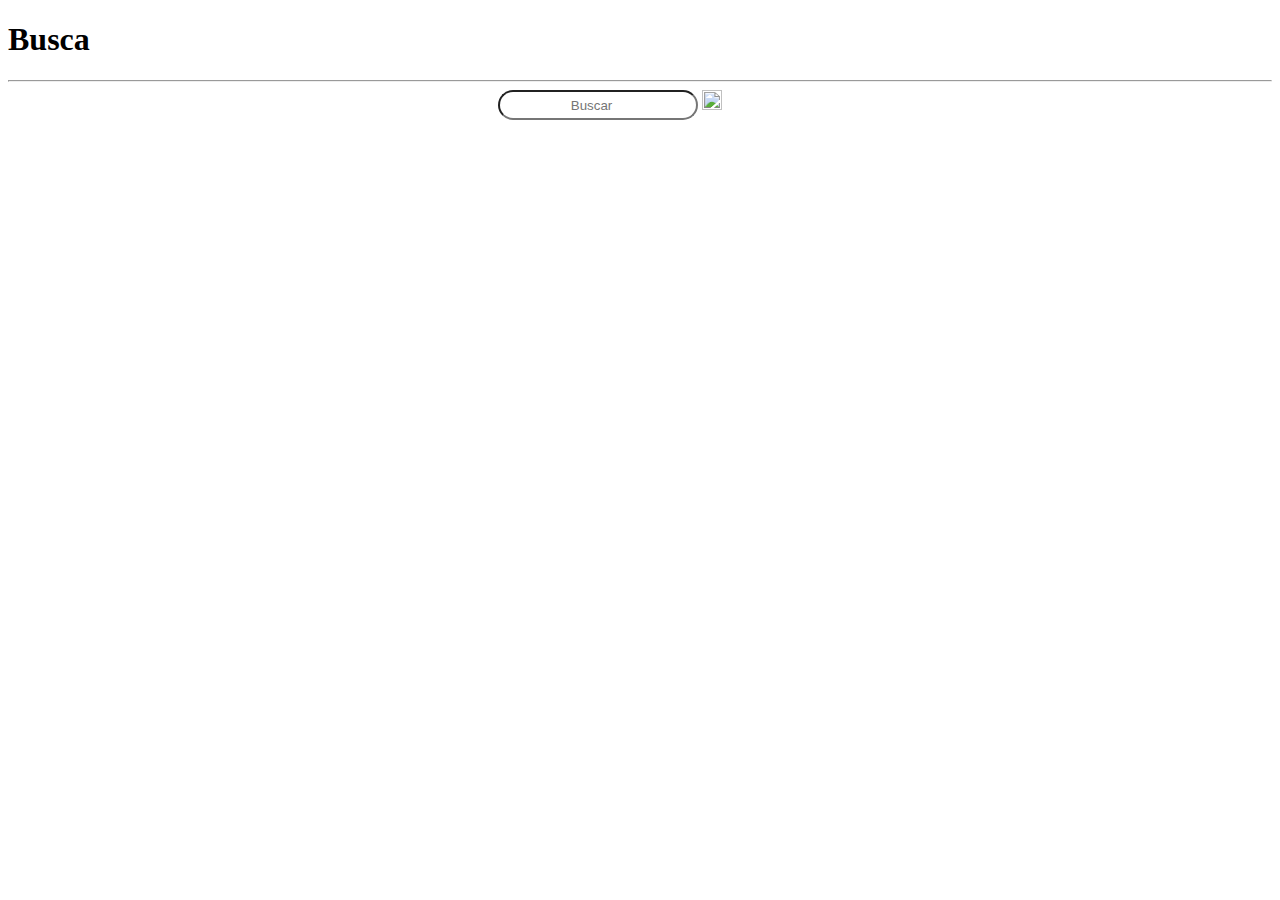
<file: busca.html>
<!DOCTYPE html>
<html lang="en">
<head>
    <meta charset="UTF-8">
    <meta name="viewport" content="width=device-width, initial-scale=1.0">
    <title>Busca</title>
    <link rel="stylesheet" href="./busca.css">


</head>
<body>
    <h1>Busca</h1>
   <hr>
   <form action=""></form>
   <input id="outro" name type="search" placeholder="Buscar">
<input type="image" src="https://cdn-icons-png.flaticon.com/256/64/64673.png" alt="">
<span class="fa fa-search checked"></span>
    
    
</body>
</html>
</file>
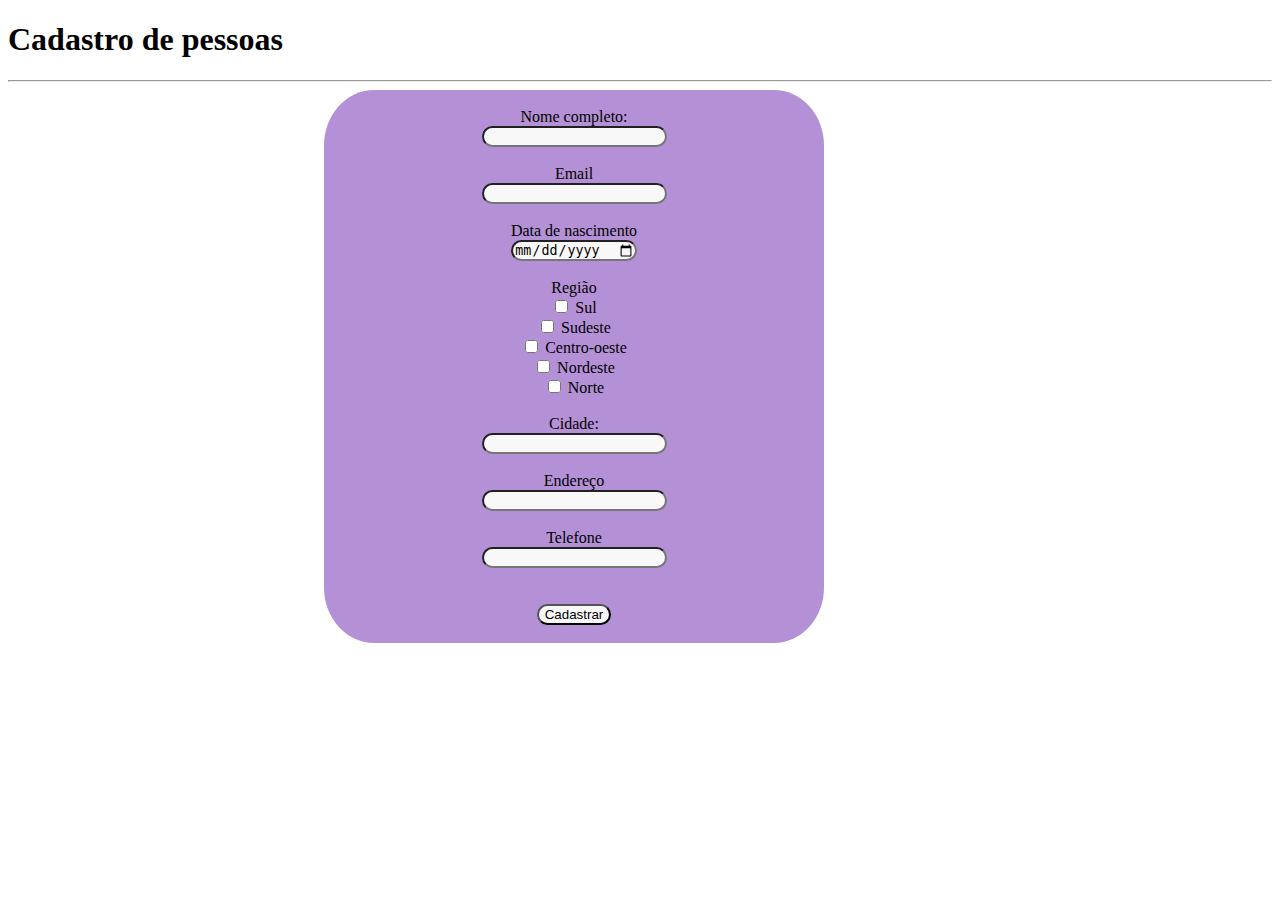
<file: cad-pessoa.html>
<!DOCTYPE html>
<html lang="en">
<head>
    <meta charset="UTF-8">
    <meta name="viewport" content="width=device-width, initial-scale=1.0">
    <title>Cadastro</title>
    <link rel="stylesheet" href="./cad-pessoa.css">
</head>
<body>
  
  <h1>Cadastro de pessoas</h1>
  <hr>
  <form action="./index.html" method="post"> 
      <div id="cad-pessoa">
      <br>
      <form>
    <label for="fname">Nome completo:</label><br>
    <input type="text" id="fname" name="fname"><br>
    <br>
    
    <label for="fname">Email</label><br>
    <input type="email" id="fname" name="fname"><br>
    <br>

    <label for="fname">Data de nascimento</label><br>
    <input type="date" name="" id=""><br>
    <br>


    <label for="fname">Região</label><br>
   <input type="checkbox" name="Sul" id=""> Sul <br>
   <input type="checkbox" name="Sul" id=""> Sudeste <br>
   <input type="checkbox" name="Sul" id=""> Centro-oeste <br>
   <input type="checkbox" name="Sul" id=""> Nordeste <br>
   <input type="checkbox" name="Sul" id=""> Norte <br>
    <br>

    <label for="fname">Cidade:</label><br>
    <input type="text" id="fname" name="fname"><br>
    <br>
    
    <label for="fname">Endereço</label><br>
    <input type="text" id="fname" name="fname"><br>
    <br>
    
    <label for="fname">Telefone</label><br>
    <input type="tel"><br>
    <br>
    
    <br>
    <input type="submit" value="Cadastrar">
    <br>
    <br>
    
  </div>
  </form>
  
</body>
</html>
</file>
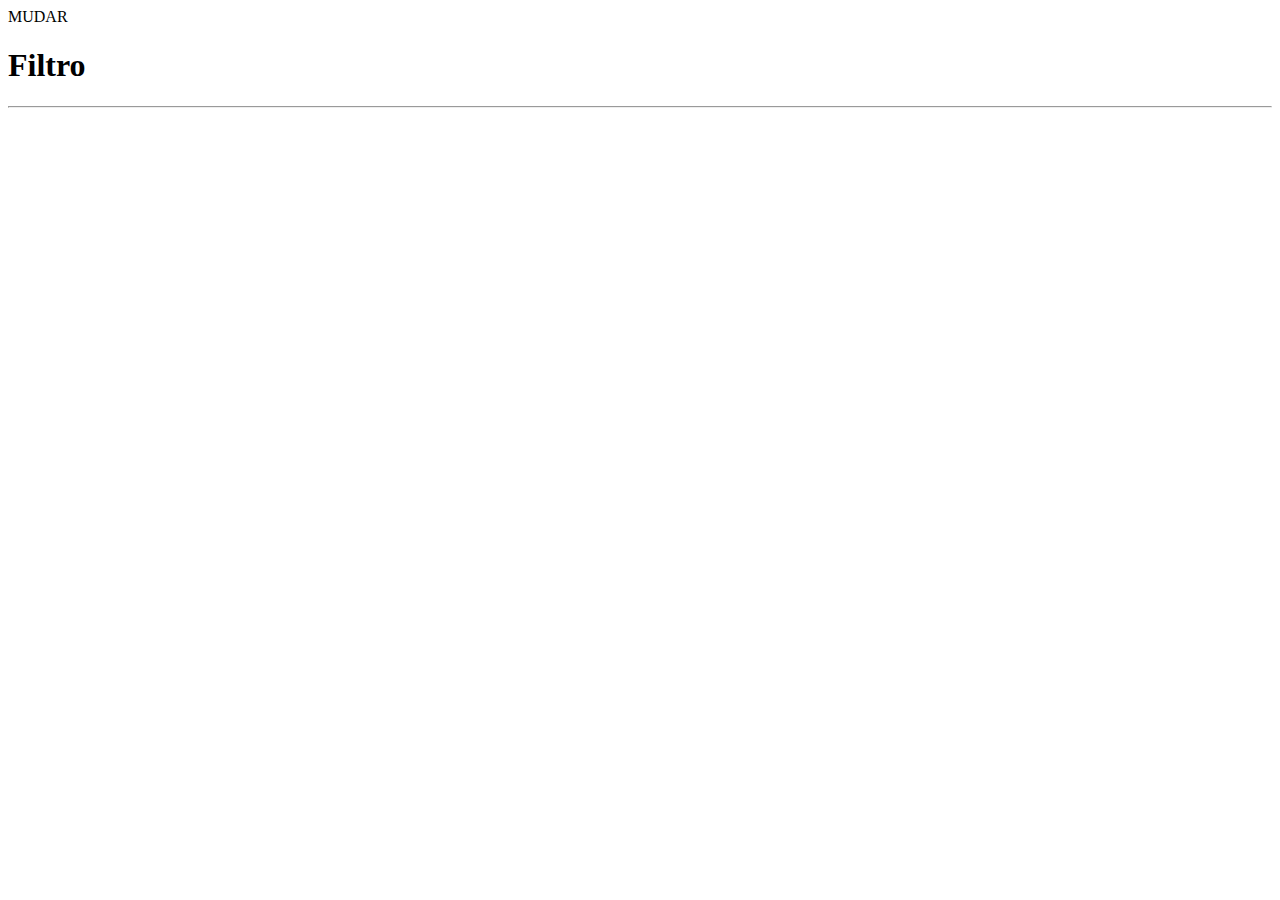
<file: filtro.html>
<!DOCTYPE html>
<html lang="en">
<head>
    <meta charset="UTF-8">
    <meta name="viewport" content="width=device-width, initial-scale=1.0">
    <title>Filtro</title>
    <link rel="stylesheet" href="./style.css"> MUDAR
</head>
<body>
    <h1>Filtro</h1>
   <hr>
   <form action=""></form>
    
    
</body>
</html>
</file>
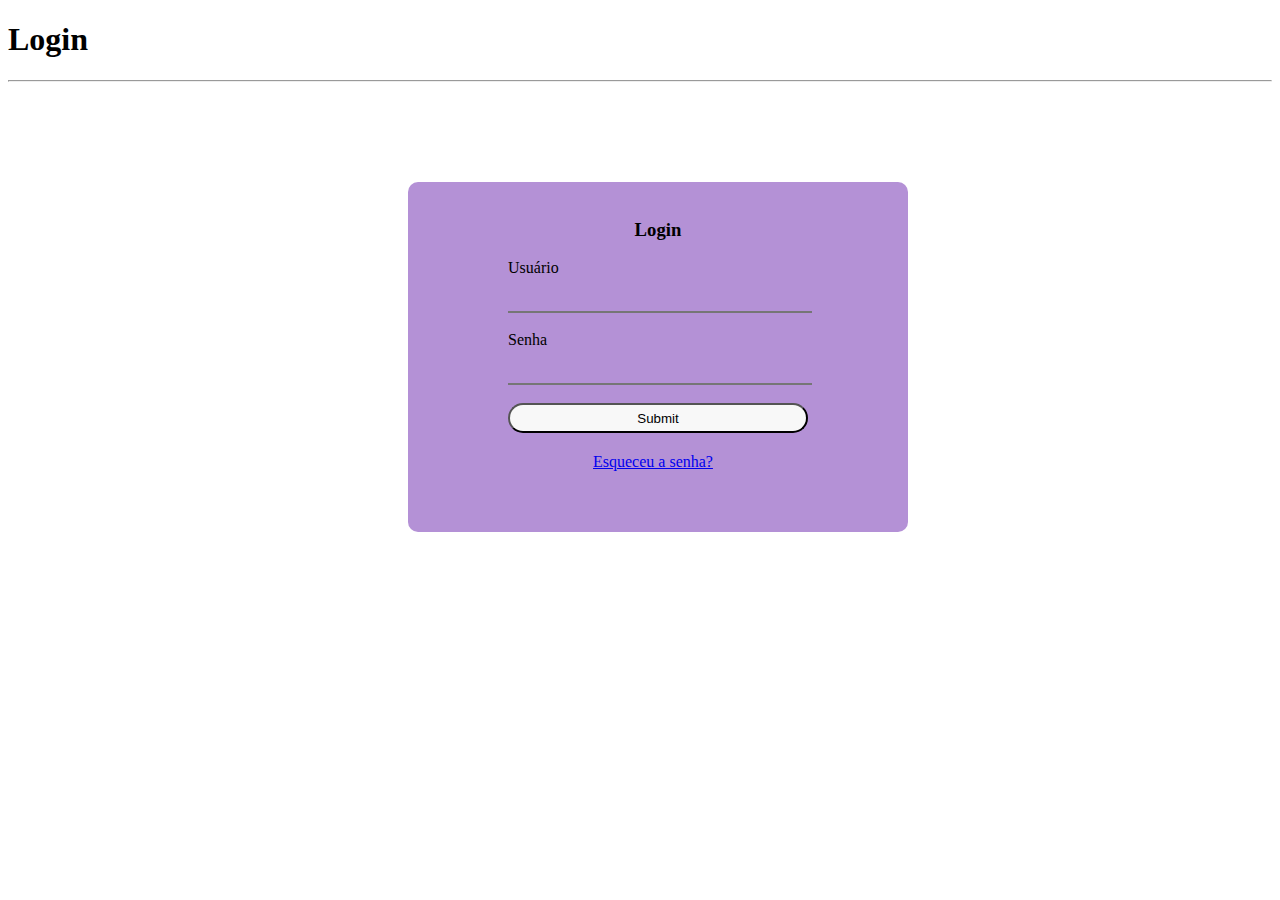
<file: login.html>
<!DOCTYPE html>
<html lang="en">
<head>
    <meta charset="UTF-8">
    <meta name="viewport" content="width=device-width, initial-scale=1.0">
    <title>Login</title>
    <link rel="stylesheet" href="./login-e-index.css">
</head>
<body>
    <h1>Login</h1>
   <hr>
   <form action=""></form>
    
   <div>
    <br>
       <H3>Login</H3>
       <label id="label" for="Usuario">Usuário</label><br>
       <input id="login-textos" type="text"><br>
        <br> 
       <label id="label" for="Senha">Senha</label><br>
        <input id="login-textos" type="password"><br>
        <br>
       <input type="submit"><br>
       <li id="senha-esqueceu"><a href="senha-esqueceu.html">Esqueceu a senha?</a></li>
    </div>
  
    
</body>
</html>
</file>
<file: busca.css>
#outro{
    border-radius: 25px;
    width: 200PX;
    height: 30px;
    margin-left: 490px;
    
}

#outro{
   text-align: center;
}

input{
    height: 20px;
    width: 20px;
}
</file>
<file: cad-pessoa.css>
div{
    text-align: center;
    display: block;
   justify-content: center;
    background-color: rgb(180, 145, 214);
   border-radius: 10%;
   width: 500PX;
   margin-left: 25%;
}

input{
    background-color: rgb(248, 248, 248);
    border-radius: 20px;
}
</file>
<file: style.css>
form{
    text-align: center;
    display: block;
   justify-content: center;
   background-image: url(https://marketplace.canva.com/EAD2962NKnQ/2/0/1600w/canva-rainbow-gradient-pink-and-purple-virtual-background-_Tcjok-d9b4.jpg);
   border-radius: 10%;
   width: 30%;
   margin-left: 550px;
}

div{
width: 500px;
height: 400px;
background-color: rgb(180, 145, 214);
margin-left: 400px;
display: block;
margin-top: 100px;
border-radius: 10px;
}

h3{
    text-align: center;
}


div hr{
    width: 400px;
}

input{
    width: 300px;
    height: 30px;
    margin-left: 20%;
    background-color: rgb(248, 248, 248);
    border-radius: 20px;
}

#senha-esqueceu{
    list-style-type: none;
    margin-left: 37%;
    margin-top: 20px;
    
}
</file>
<file: login-e-index.css>
div{
width: 500px;
height: 350px;
background-color: rgb(180, 145, 214);
margin-left: 400px;
display: block;
margin-top: 100px;
border-radius: 10px;
}

h3{
    text-align: center;
}

    
div hr{
    width: 400px;
}

input{
    width: 300px;
    height: 30px;
    margin-left: 20%;
    background-color: rgb(248, 248, 248);
    border-radius: 20px;
}

#senha-esqueceu{
    list-style-type: none;
    margin-left: 37%;
    margin-top: 20px;
    
}

#label{
    margin-left: 100px;  
}

#login-textos{
background-color: transparent;
border-top-color:transparent;
border-right: transparent;
border-left: transparent;
border-radius: 0;
}
</file>
